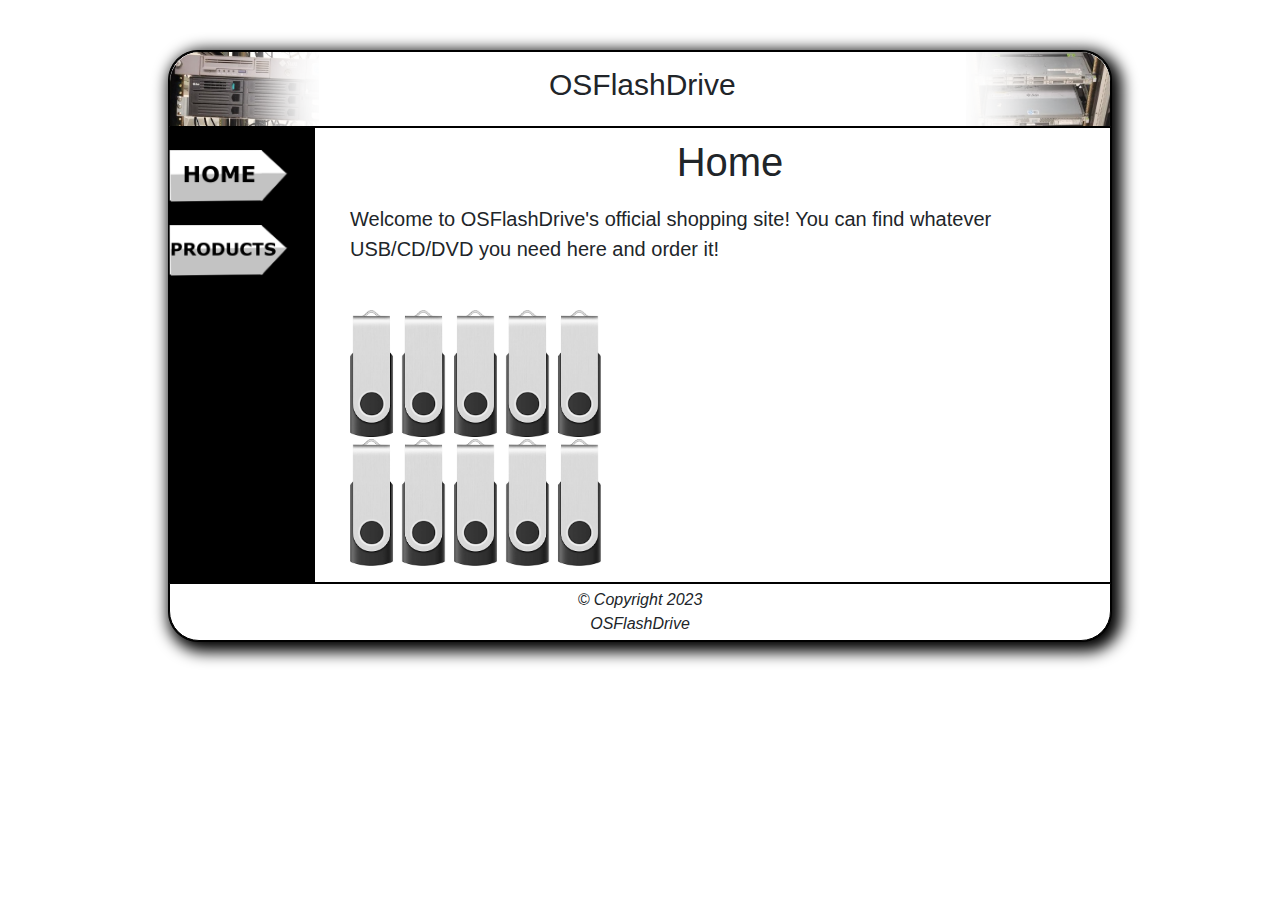
<file: index.html>
<!DOCTYPE html>
<html lang="en">
	<head>
		<title>Home</title>
		<meta charset="utf-8">
		<link rel="stylesheet" href="https://maxcdn.bootstrapcdn.com/bootstrap/4.1.3/css/bootstrap.min.css">
		<link rel="stylesheet" href="styles.css">
	</head>
	<body>
		<div id="wrapper">
			<header>
				<img src="images/server.png" id="server1">
				<img src="images/server2.png" id="server2">
				<h1>OSFlashDrive</h1>
			</header>
			<nav>
				<ul id="desktop-nav">
					<li><a href="index.html"><img src="images/homeNav.png"></a></li>
					<li><a href="products.html"><img src="images/productsNav.png"></a></li>
				</ul>
				<div id="navMobile">
					<a href="index.html"><img src="images/homeNavMob.png"></a><a href="products.html" id="fac"><img src="images/productsNavMob.png"></a>
				</div>
			</nav>
			<main>
				<div id="main-wrapper">
					<div class="container-fluid"></div>
					<h2>Home</h2>
					<p>Welcome to OSFlashDrive's official shopping site! You can find whatever USB/CD/DVD you need here and order it!<br><br></p>
					<img src="images/indexhero.jpg">
					<p></p>
				</div>
			</main>
			<footer>&copy; Copyright 2023<br>OSFlashDrive</footer>
		</div>
	</body>
</html>
</file>
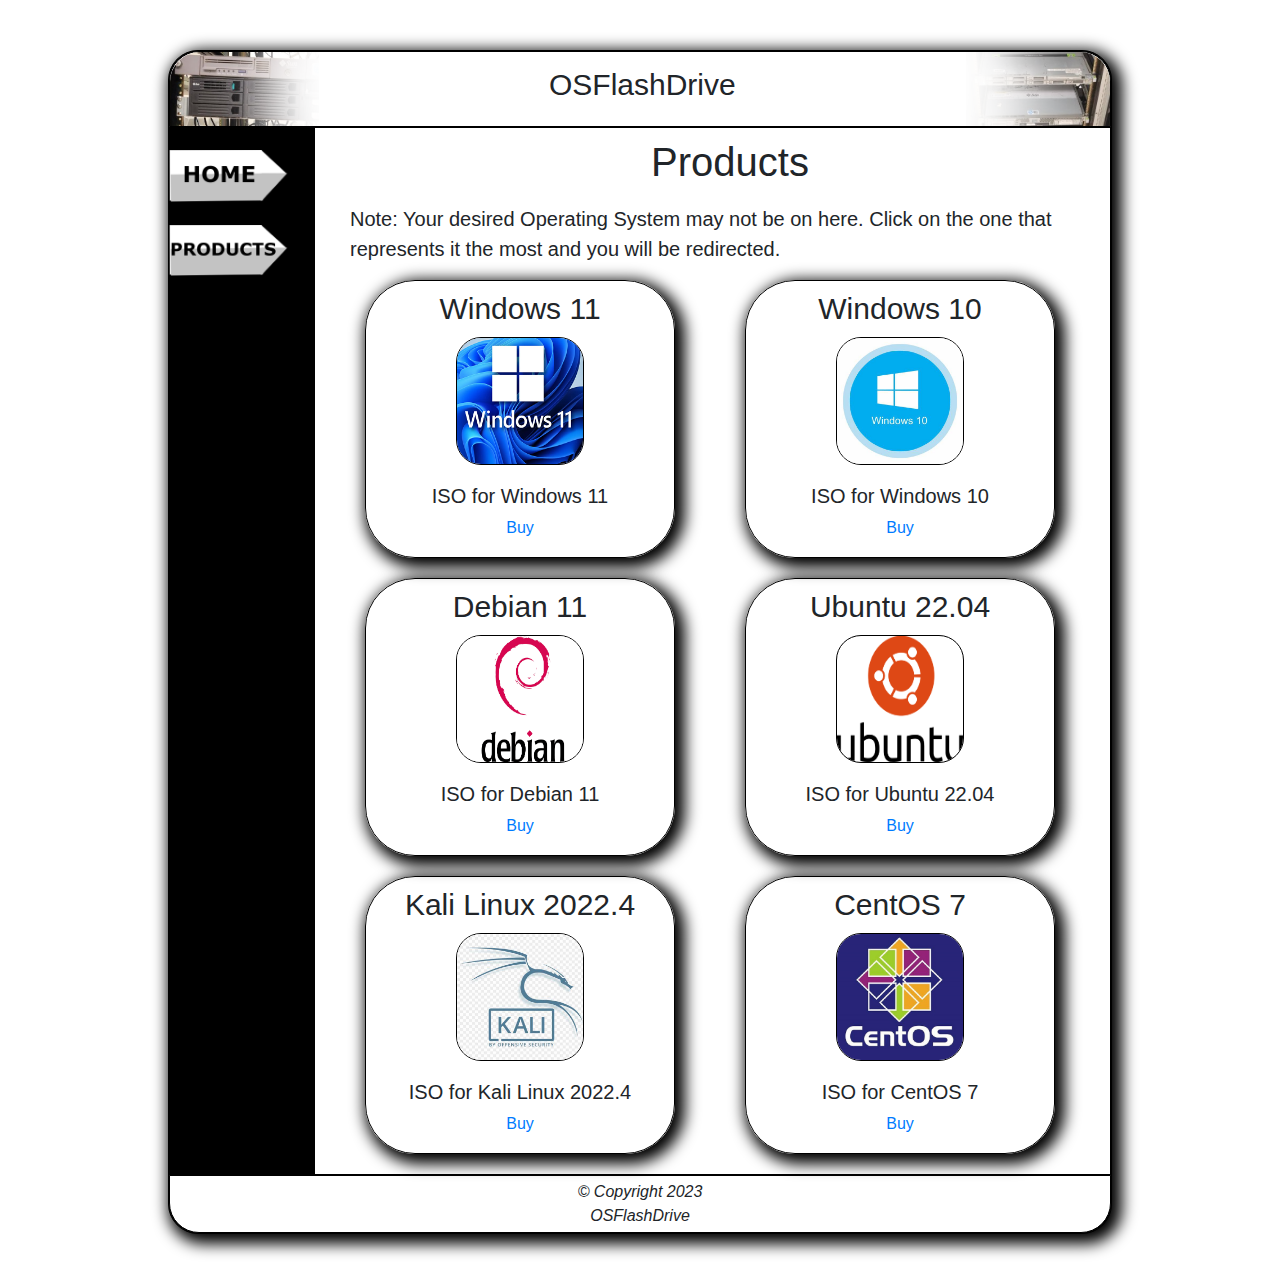
<file: products.html>
<!DOCTYPE html>
<html lang="en">
	<head>
		<title>Products</title>
		<meta charset="utf-8">
		<link rel="stylesheet" href="https://maxcdn.bootstrapcdn.com/bootstrap/4.1.3/css/bootstrap.min.css">
		<link rel="stylesheet" href="styles.css">
	</head>
	<body>
		<div id="wrapper">
			<header>
				<img src="images/server.png" id="server1">
				<img src="images/server2.png" id="server2">
				<h1>OSFlashDrive</h1>
			</header>
			<nav>
				<ul id="desktop-nav">
					<li><a href="index.html"><img src="images/homeNav.png"></a></li>
					<li><a href="products.html"><img src="images/productsNav.png"></a></li>
				</ul>
				<div id="navMobile">
					<a href="index.html"><img src="images/homeNavMob.png"></a><a href="products.html" id="fac"><img src="images/productsNavMob.png"></a>
				</div>
			</nav>
			</nav>
			<main>
				<div id="main-wrapper">
					<h2>Products</h2>
					<p alignment="center">Note: Your desired Operating System may not be on here. Click on the one that represents it the most and you will be redirected.</p>
					<div class="container-fluid">
						<div class="row">
							<div class="col-sm-6">
								<div id="fac-wrapper">
									<h3>Windows 11</h3>
									<img src="images/windows11.png" height="128px" width="128px">
									<p style="font-size: 25px;font-weight: bold;"></p>
									<p>ISO for Windows 11<br><small><a href="https://www.fiverr.com/s/YDlB6d">Buy</a><br></small></p>
								</div>
							</div>
							<div class="col-sm-6">
								<div id="fac-wrapper">
									<h3>Windows 10</h3>
									<img src="images/windows10.jpg" height="128px" width="128px">
									<p style="font-size: 25px;font-weight: bold;"></p>
									<p>ISO for Windows 10<br><small><a href="https://www.fiverr.com/s/YDlB6d">Buy</a><br></small></p>
								</div>
							</div>
						</div>
						<div class="row">
							<div class="col-sm-6">
								<div id="fac-wrapper">
									<h3>Debian 11</h3>
									<img src="images/debian.png" height="128px" width="128px">
									<p style="font-size: 25px;font-weight: bold;"></p>
									<p>ISO for Debian 11<br><small><a href="https://www.fiverr.com/s/YDlB6d">Buy</a><br></small></p>
								</div>
							</div>
							<div class="col-sm-6">
								<div id="fac-wrapper">
									<h3>Ubuntu 22.04</h3>
									<img src="images/ubuntu.png" height="128px" width="128px">
									<p style="font-size: 25px;font-weight: bold;"></p>
									<p>ISO for Ubuntu 22.04<br><small><a href="https://www.fiverr.com/s/YDlB6d">Buy</a><br></small></p>
								</div>
							</div>
						</div>
						<div class="row">
							<div class="col-sm-6">
								<div id="fac-wrapper">
									<h3>Kali Linux 2022.4</h3>
									<img src="images/kali.jpg" height="128px" width="128px">
									<p style="font-size: 25px;font-weight: bold;"></p>
									<p>ISO for Kali Linux 2022.4<br><small><a href="https://www.fiverr.com/s/YDlB6d">Buy</a><br></small></p>
								</div>
							</div>
							<div class="col-sm-6">
								<div id="fac-wrapper">
									<h3>CentOS 7</h3>
									<img src="images/centos.jpg" height="128px" width="128px">
									<p style="font-size: 25px;font-weight: bold;"></p>
									<p>ISO for CentOS 7<br><small><a href="https://www.fiverr.com/s/YDlB6d">Buy</a><br></small></p>
								</div>
							</div>
						</div>
					</div>
				</div>
			</main>
			<footer>&copy; Copyright 2023<br>OSFlashDrive</footer>
		</div>
	</body>
</html>
</file>
<file: styles.css>
body {
	margin: 50px;
	display: block;
}
#wrapper {
	border: 1px solid black;
	max-width: 80%;
	min-width: 800px;
	margin: 0 auto;
	box-shadow: 5px 5px 15px 5px #000000;
	background-color: black;
	border-top-right-radius: 30px;
	border-top-left-radius: 30px;
	border-bottom-right-radius: 30px;
	border-bottom-left-radius: 30px;
}
header {
	border: 1px solid black;
	background-color: white;
	border-top-right-radius: 30px;
	border-top-left-radius: 30px;
}
#server1 {
	float:left;
	max-height: 126px;
	min-height: 126px;
	border-top-left-radius: 30px;
}
#server2 {
	float:right;
	max-height: 126px;
	min-height: 126px;
	border-top-right-radius: 30px;
}
h1 {
	font-size: 50px;
	text-align: center;
	padding: 29px;
}
nav {
	max-width: 10%;
	margin: 0;
	float: left;
}
#navMobile {
	display: none;
}
ul {
	min-width: 130px;
	margin: 0;
	padding-left: 0;
	padding: 0;
	border-bottom: 0px solid black;
	margin-top: 10px;
}
li {
	list-style: none;
	padding: 10px;
	font-size: 35px;
	background-size: 130px;
	background-repeat: no-repeat;
	padding: 10px;
	padding-left: 0;
}
li img {
	width: 120px;
}
li a {
	text-decoration: none;
	color: black;
}
li a:hover {
	text-decoration: none;
	color: black;
}
main {
	margin-left: 145px;
	padding-left: 25px;
	border: 1px solid black;
	background-color: white;
	max-width: 1920px;
}
main img {
	max-height: 256px;
	min-height: 256px;
	margin-left: auto;
	margin-right: auto;
}
#fac-wrapper {
	border: 1px solid black;
	border-radius: 50px;
	box-shadow: 5px 5px 15px 5px #000000;
	margin: 0 auto;
	margin-right: 40px;
	margin-bottom: 20px;
	text-align: center;
}
#fac-wrapper img {
	min-height: 128px;
	border: 1px solid black;
	border-radius: 25px;
}
#fac-wrapper h3 {
	font-size: 30px;
	margin: 10px;
}
#fac-wrapper p {
	padding-left:25px;
}
h2 {
	font-size: 40px;
	text-align: center;
	padding: 10px;
}
p {
	font-size: 20px;
	padding-right: 25px;
}
.info {
	font-size: 15px;
	margin: 0;
}
.desktop,
.mobile {
	font-size: 15px;
	margin: 0;
	margin-bottom: 10px;
}
.mobile {
	display: none;
}
footer {
	text-align: center;
	font-style: italic;
	border: 1px solid black;
	background-color: white;
	border-bottom-right-radius: 30px;
	border-bottom-left-radius: 30px;
	padding: 4px;
}
#main-wrapper {
	margin-left: 10px;
}


@media only screen and (max-width: 1400px){
	h1 {
		font-size: 30px;
		padding: 15px;
	}
	#server1 {
		float:left;
		max-height:74px;
		min-height: 74px;
		border-top-left-radius: 30px;
	}
	#server2 {
		float:right;
		max-height:74px;
		min-height: 74px;
		border-top-right-radius: 30px;
	}
}


@media only screen and (max-width: 1024px){
	body {
		background-image: none;
		margin: 0;
	}
	#wrapper {
		width: 100%;
		border: none;
		max-width: unset;
		min-width: unset;
		box-shadow: none;
		border-top-right-radius: 0;
		border-top-left-radius: 0;
		border-bottom-right-radius: 0;
		border-bottom-left-radius: 0;
	}
	header {
		border-top-right-radius: 0;
		border-top-left-radius: 0;
	}
	footer {
		border-bottom-right-radius: 0;
		border-bottom-left-radius: 0;
	}
	#server1,
	#server2 {
		border-top-right-radius: 0;
		border-top-left-radius: 0;
	}
}


@media only screen and (max-width: 768px){
	header {
		position: fixed;
		min-width: 100%;
		z-index: 3;
	}
	header h1 {
		padding-top: 22px;
		font-size: 19px;
	}
	nav {
		float: none;
		position: fixed;
		max-height: 74px;
		z-index: 8;
	}
	#desktop-nav {
		display: none;
	}
	.desktop {
		display: none;
	}
	.mobile {
		display: inline;
		top: 0;
	}
	#navMobile {
		margin: 0 auto;
		text-align: center;
		display: inline;
		position: fixed;
		background-color: black;
		max-width: 100%;
		min-width: 100%;
		margin-top: 74px;
		height: 50px;
		padding-top: 3px;
	}
	#navMobile a {
		text-align: center;
		list-style: none;
		padding-right: 0;
		font-size: 35px;
		margin: 10px;
		margin-left: 0;
		margin-right: 0;
	}
	#navMobile img {
		width: 140px;
		vertical-align:top;
	}
	main {
		margin-left: 0;
		padding-top: 135px;
		padding-bottom: 10px;
		z-index: 1;
	}
}
</file>
